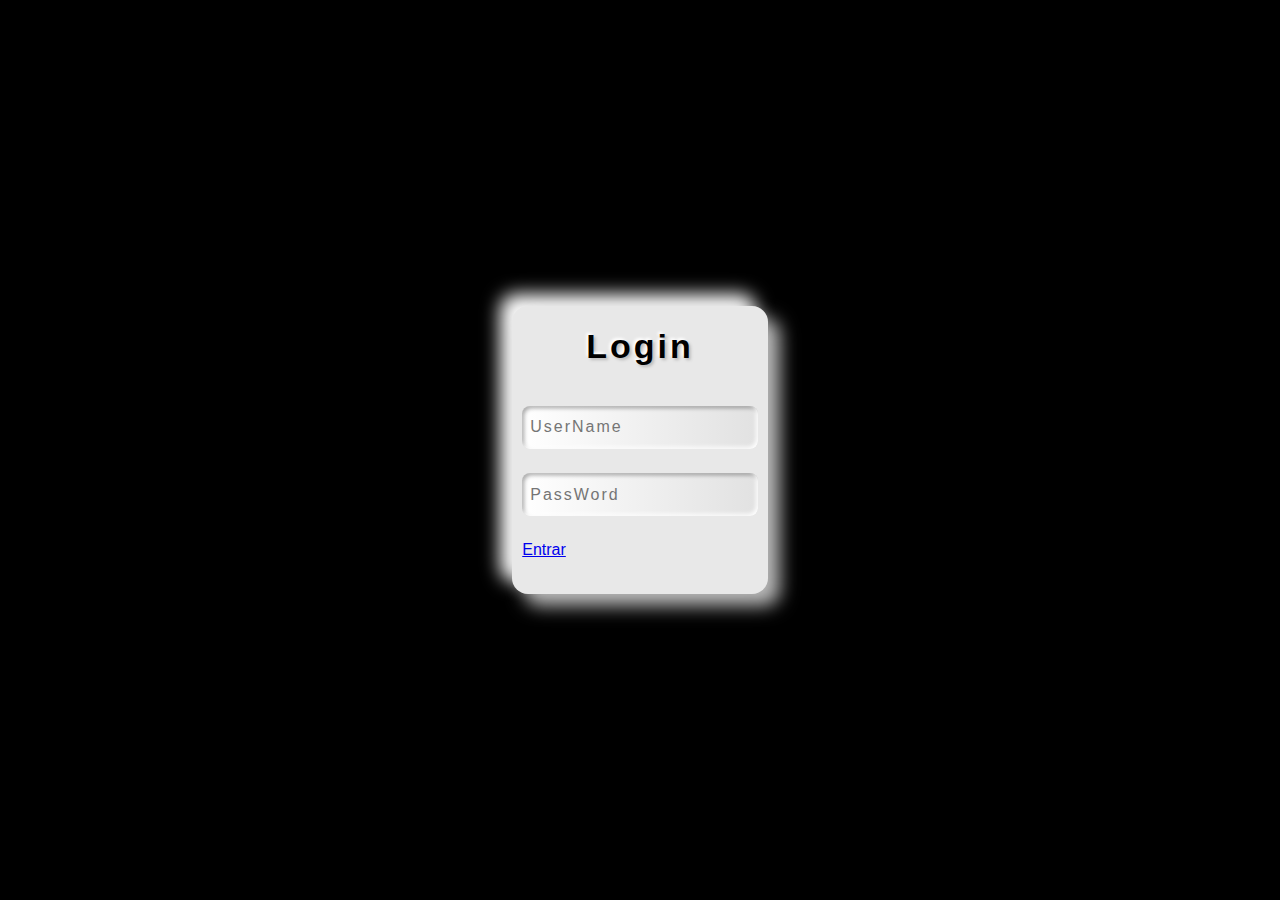
<file: index.html>
<!DOCTYPE html>
<html lang="pt-br">
  <head>
    <meta charset="UTF-8" />
    <meta name="viewport" content="width=device-width, initial-scale=1.0" />
    <link
      href="https://cdn.jsdelivr.net/npm/bootstrap@5.3.2/dist/css/bootstrap.min.css"
      rel="stylesheet"
      integrity="sha384-T3c6CoIi6uLrA9TneNEoa7RxnatzjcDSCmG1MXxSR1GAsXEV/Dwwykc2MPK8M2HN"
      crossorigin="anonymous"
    />
    <link rel="stylesheet" href="style2.css" />
    <title>formulario</title>
  </head>
  <body>
    <main>
      <form class="form"> 
        <span id="login-lable">Login</span> 
        <input class="input" type="text" placeholder="UserName"> 
        <input class="input" type="text" placeholder="PassWord" minlength="8" maxlength="15">
        <a href="formulario.html" type="button" class="btn btn-outline-primary">Entrar</a>
    </form>
       
      </div>
    </main>
    <script src="script.js"></script>
  </body>
</html>
</file>
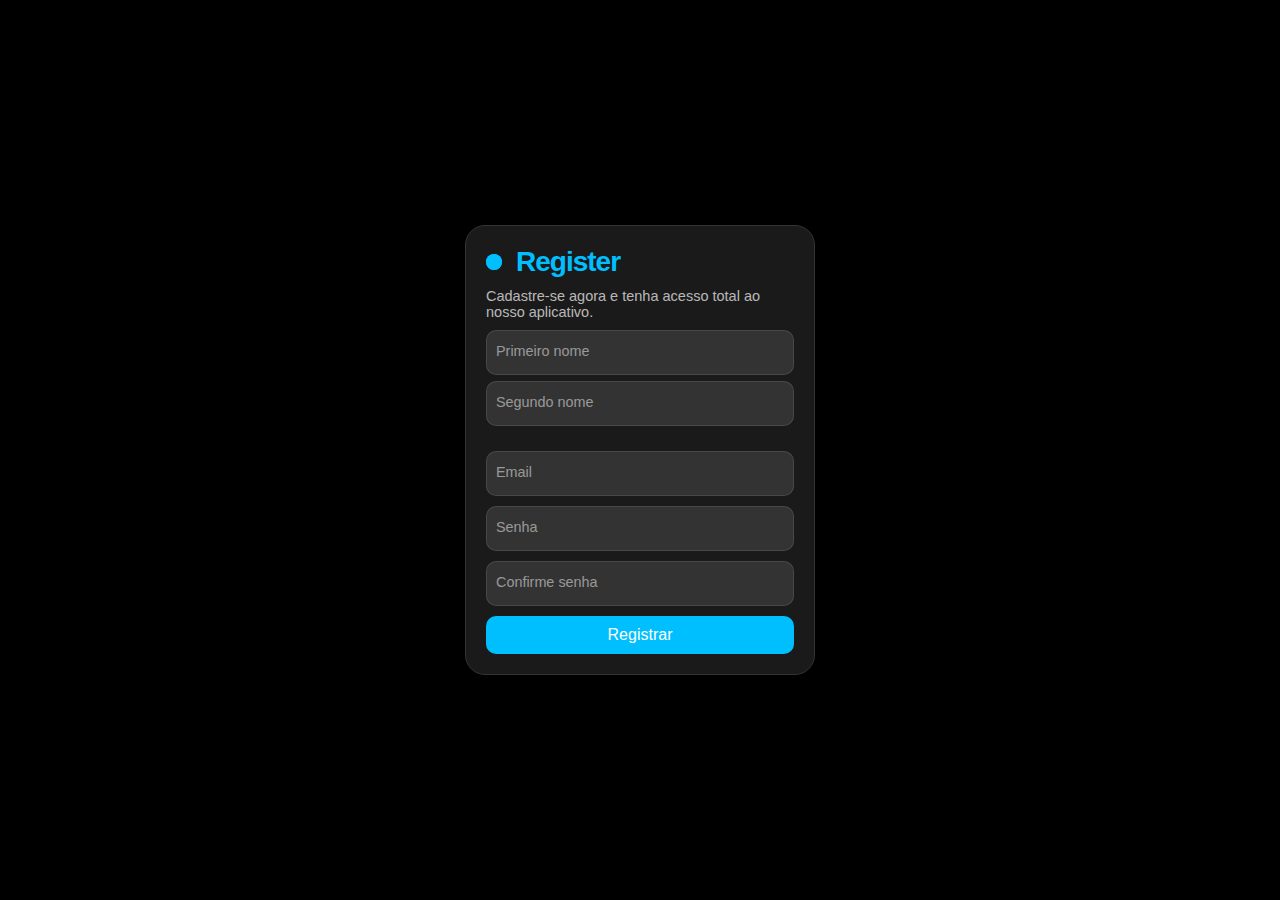
<file: formulario.html>
<!DOCTYPE html>
<html lang="pt-br">
  <head>
    <meta charset="UTF-8" />
    <meta name="viewport" content="width=device-width, initial-scale=1.0" />
    <link
      href="https://cdn.jsdelivr.net/npm/bootstrap@5.3.2/dist/css/bootstrap.min.css"
      rel="stylesheet"
      integrity="sha384-T3c6CoIi6uLrA9TneNEoa7RxnatzjcDSCmG1MXxSR1GAsXEV/Dwwykc2MPK8M2HN"
      crossorigin="anonymous"
    />
    <link rel="stylesheet" href="style.css" />
    <title>Formulario</title>
  </head>
  <body>
    <main>
      <form class="form">
        <p class="title">Register </p>
        <p class="message">Cadastre-se agora e tenha acesso total ao nosso aplicativo. </p>
            <div class="flex">
            <label>
                <input class="input" type="text" placeholder="" required="">
                <span>Primeiro nome</span>
            </label>
    
            <label>
                <input class="input" type="text" placeholder="" required="">
                <span>Segundo nome</span>
            </label>
        </div>  
                
        <label>
            <input class="input" type="email" placeholder="" required="">
            <span>Email</span>
        </label> 
            
        <label>
            <input class="input" type="password" placeholder="" required="">
            <span>Senha</span>
        </label>
        <label>
            <input class="input" type="password" placeholder="" required="">
            <span>Confirme senha</span>
        </label>
        <button class="submit">Registrar</button>
        
    </form>
    </main>
  </body>
</html>
</file>
<file: style2.css>
*{
  margin: 0;
  padding: 0;
  font-family: 'Trebuchet MS', 'Lucida Sans Unicode', 'Lucida Grande', 'Lucida Sans', Arial, sans-serif;
  box-sizing: border-box;

}

body{
  height: 100vh;
  width: 100vw;
  display: flex;
  align-items: center;
  justify-content: center;
  background: black;

}

.form {
  height: 18em;
  width: 16em;
  padding: 4%;
  border-radius: 16px;
  background: #e8e8e8;
  box-shadow: 12px 12px 18px #bababa,
              -12px -12px 18px #ffffff;
  display: flex;
  flex-direction: column;
  align-items: stretch;
  justify-content: space-evenly;
}

#login-lable {
  height: 15%;
  text-align: center;
  font-size: 34px;
  letter-spacing: 3px;
  font-weight: 600;
  text-shadow: -2px -2px 3px #ffffff ,
              2px 2px 3px #bababa;
  position: relative;
  top: -14px;
}

.input {
  height: 16%;
  padding: 1px 8px;
  border: none;
  font-size: 1em;
  letter-spacing: 2px;
  border-radius: 8px;
  background: #f3f3f3;
  box-shadow: inset -2px -2px 4px #ffffff,
              inset 2px 2px 4px rgba(0, 0, 0, 0.356);
  text-decoration: none;
  background: linear-gradient(to right,white, #80808010, white);
  background-size: 200% 200%;
  animation: input 4s infinite;
}

.input:focus-visible {
  outline: none;
  background: rgb(241, 241, 241);
}

#btn {
  font-size: x-large;
  letter-spacing: 3px;
  color: white;
  font-weight: 700;
  height: 18%;
  background: linear-gradient(144deg,#af40ff,
              #5b42f3 50%,#00ddeb);
  border-radius: 8px;
  border: none;
  box-shadow: inset 1px 3px 3px #ffffffbd,
               inset -4px -4px 3px #00000046;
  background-size: 150% 150%;
  animation: input 5s infinite;
  transition: all 900ms ease-in;
}

#btn:hover {
  position: relative;
  bottom: 3px;
  background: linear-gradient(144deg,#9706ff,
              #2f0fff 50%,#18f0ff);
}

@keyframes input {
  0% {
    background-position: 0% 50%;
  }

  50% {
    background-position: 100% 50%;
  }

  100% {
    background-position: 0% 50%;
  }
}
</file>
<file: style.css>
*{
    margin: 0;
    padding: 0;
    font-family: 'Trebuchet MS', 'Lucida Sans Unicode', 'Lucida Grande', 'Lucida Sans', Arial, sans-serif;
    box-sizing: border-box;


    
}

body{
    height: 100vh;
    width: 100vw;
    display: flex;
    align-items: center;
    justify-content: center;
    background: black;

}


   


label{
    color: white;
}

div{
    display: flex;
    justify-content: center;
    flex-direction: column;
    margin-bottom: 15px;
}


.form {
    display: flex;
    flex-direction: column;
    gap: 10px;
    max-width: 350px;
    padding: 20px;
    border-radius: 20px;
    position: relative;
    background-color: #1a1a1a;
    color: #fff;
    border: 1px solid #333;
  }
  
  .title {
    font-size: 28px;
    font-weight: 600;
    letter-spacing: -1px;
    position: relative;
    display: flex;
    align-items: center;
    padding-left: 30px;
    color: #00bfff;
  }
  
  .title::before {
    width: 18px;
    height: 18px;
  }
  
  .title::after {
    width: 18px;
    height: 18px;
    animation: pulse 1s linear infinite;
  }
  
  .title::before,
  .title::after {
    position: absolute;
    content: "";
    height: 16px;
    width: 16px;
    border-radius: 50%;
    left: 0px;
    background-color: #00bfff;
  }
  
  .message, 
  .signin {
    font-size: 14.5px;
    color: rgba(255, 255, 255, 0.7);
  }
  
  .signin {
    text-align: center;
  }
  
  .signin a:hover {
    text-decoration: underline royalblue;
  }
  
  .signin a {
    color: #00bfff;
  }
  
  .flex {
    display: flex;
    width: 100%;
    gap: 6px;
  }
  
  .form label {
    position: relative;
  }
  
  .form label .input {
    background-color: #333;
    color: #fff;
    width: 100%;
    padding: 20px 05px 05px 10px;
    outline: 0;
    border: 1px solid rgba(105, 105, 105, 0.397);
    border-radius: 10px;
  }
  
  .form label .input + span {
    color: rgba(255, 255, 255, 0.5);
    position: absolute;
    left: 10px;
    top: 0px;
    font-size: 0.9em;
    cursor: text;
    transition: 0.3s ease;
  }
  
  .form label .input:placeholder-shown + span {
    top: 12.5px;
    font-size: 0.9em;
  }
  
  .form label .input:focus + span,
  .form label .input:valid + span {
    color: #00bfff;
    top: 0px;
    font-size: 0.7em;
    font-weight: 600;
  }
  
  .input {
    font-size: medium;
  }
  
  .submit {
    border: none;
    outline: none;
    padding: 10px;
    border-radius: 10px;
    color: #fff;
    font-size: 16px;
    transform: .3s ease;
    background-color: #00bfff;
  }
  
  .submit:hover {
    background-color: #00bfff96;
  }
  
  @keyframes pulse {
    from {
      transform: scale(0.9);
      opacity: 1;
    }
  
    to {
      transform: scale(1.8);
      opacity: 0;
    }
  }
</file>
